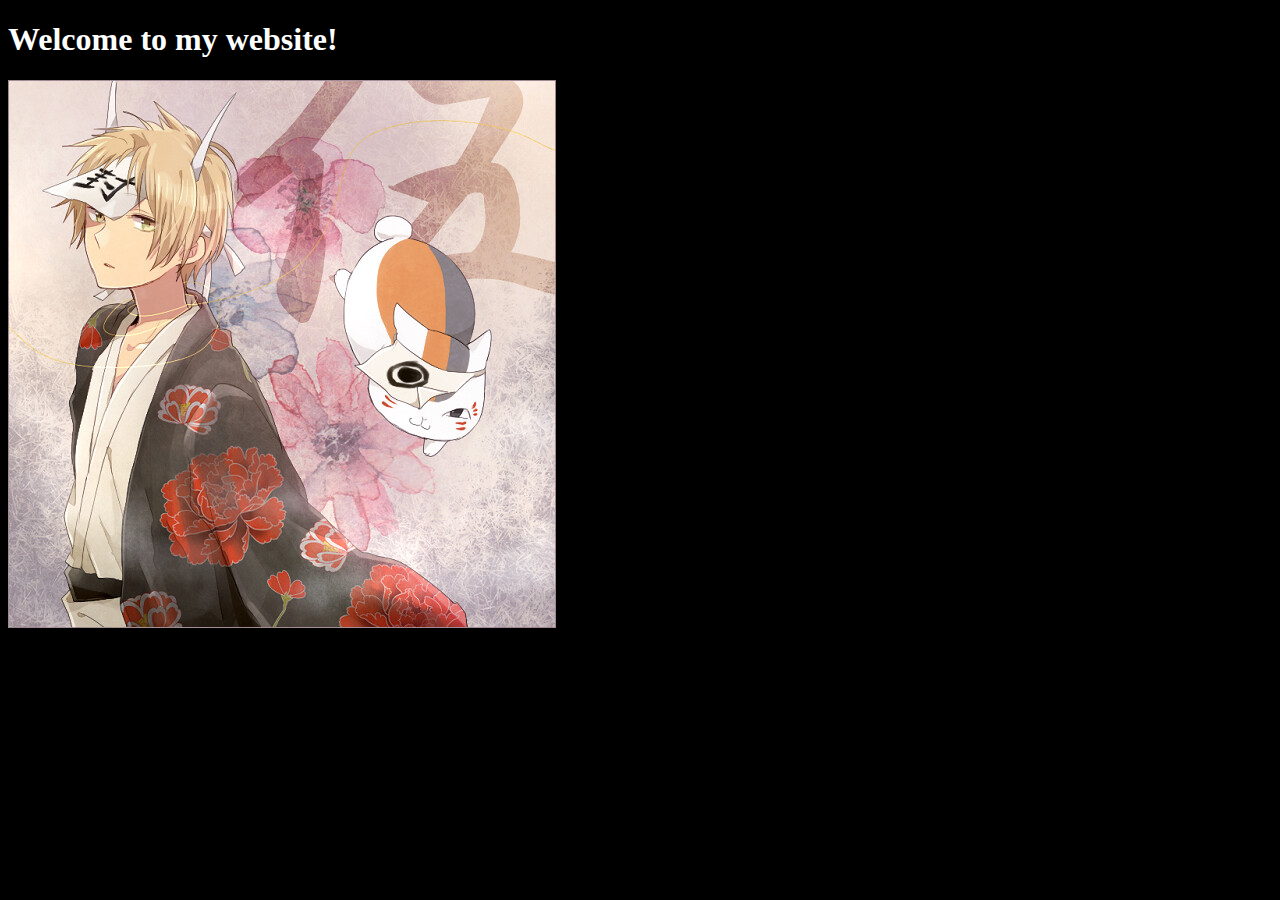
<file: 01/index.html>
<!DOCTYPE html>
<html lang="en">
<head>
	<meta charset="UTF-8">
	<meta http-equiv="X-UA-Compatible" content="IE=edge">
	<meta name="viewport" content="width=device-width, initial-scale=1.0">
	<title>泱夏的个人网站</title>
	<link rel="stylesheet" href="css/style.css">
</head>
<body>
	<h1>
		Welcome to my website!
	</h1>
	<img src="images/20200830180401_jWyYM.jpeg" alt="">
	
</body>
</html>
</file>
<file: 01/css/style.css>
body{
			background-color: black;
			color:#fff
		}
</file>
